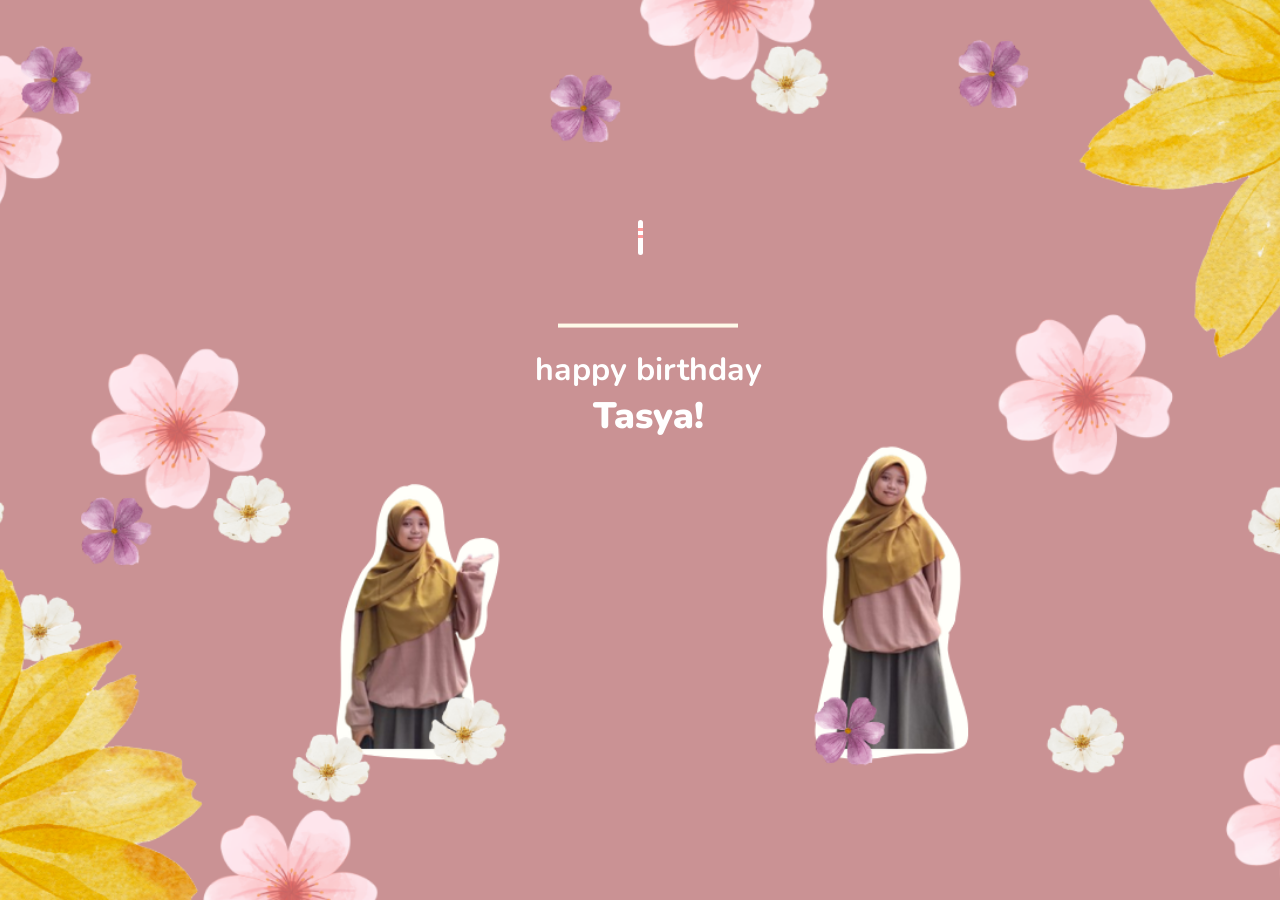
<file: index.html>
<!DOCTYPE html>
<html lang="en">
  <head>
    <meta charset="UTF-8">
    <meta name="viewport" content="width=device-width, initial-scale=1.0">
    <title>Tasya's Birthday</title>
    <link rel="icon" type="image/png" href="cake.png">
    <style>
       @import url('https://fonts.googleapis.com/css2?family=Nunito:wght@700&display=swap');


      html,
      
      body {
        width: 100%;
        height: 100%;
        scrollbar-width: none;
        overflow: hidden;
      }

      body {
        background: url("bg4.png") no-repeat center center fixed;
        background-size: cover;
      }

      .name{
        margin-top: 0;
        font-family: 'Nunito', sans-serif;
        font-size: 2.3rem;
        font-weight: 900;

      }

      #cake {
        display: block;
        position: relative;
        margin: -10em auto 0 auto;
      }
      
      @media (max-width: 600px) {
        #cake {
          width: 120px;
          height: auto;
          margin: -5em auto 0 auto;
        }

        .text h1 {
          font-size: 1.2em;
        }

        .name {
          font-size: 3em;
        }
    }
      /* ============================================== Candle
      */

      .cake {
        background: #ffffff;
        border-radius: 10px;
        position: absolute;
        top: 228px;
        left: 50%;
        margin-left: -2.4px;
        margin-top: -8.33333333px;
        width: 5px;
        height: 35px;
        transform: translateY(-300px);
        backface-visibility: hidden;
        animation: in 500ms 6s ease-out forwards;
      }
      .cake:after,
      .cake:before {
        background: rgba(255, 0, 0, 0.4);
        content: "";
        position: absolute;
        width: 100%;
        height: 2.22222222px;
      }
      .cake:after {
        top: 25%;
        left: 0;
      }
      .cake:before {
        top: 45%;
        left: 0;
      }

      /* ============================================== Fire
      */

      .fuego {
        border-radius: 100%;
        position: absolute;
        top: -20px;
        left: 50%;
        margin-left: -2.6px;
        width: 6.66666667px;
        height: 18px;
        
      }
      .fuego:nth-child(1) {
        animation: fuego 2s 6.5s infinite;
      }
      .fuego:nth-child(2) {
        animation: fuego 1.5s 6.5s infinite;
      }
      .fuego:nth-child(3) {
        animation: fuego 1s 6.5s infinite;
      }
      .fuego:nth-child(4) {
        animation: fuego 0.5s 6.5s infinite;
      }
      .fuego:nth-child(5) {
        animation: fuego 0.2s 6.5s infinite;
      }

      /* ============================================== Animation Fire
      */

      @keyframes fuego {
        0%, 100% {
          background: rgba(254, 248, 97, 0.5);
          box-shadow: 0 0 40px 10px rgba(248, 233, 209, 0.2);
          transform: translateY(0) scale(1);
        }
        50% {
          background: rgba(255, 50, 0, 0.1);
          box-shadow: 0 0 40px 20px rgba(248, 233, 209, 0.2);
          transform: translateY(-20px) scale(0);
        }
      }

      @keyframes in {
        to {
          transform: translateY(0);
        }
      }

      .text {
        color: #ffffff;
        font-family: 'Nunito', sans-serif;
        font-weight: 900;
        text-align: center;
        -webkit-text-stroke: 0px #F49BAB; /* outline */  
        h1 {
          font-size: 2em;
           margin: 0;
        }
      }
    </style>
  </head>
  <body>
      <div class="cake">
        <div class="fuego"></div>
        <div class="fuego"></div>
        <div class="fuego"></div>
        <div class="fuego"></div>
        <div class="fuego"></div>
      </div>
      <svg id="cake" version="1.1" x="0px" y="0px" width="200px" height="500px" viewBox="0 0 200 500" enable-background="new 0 0 200 500" xml:space="preserve">
        <path fill="#F7B5CA" d="M173.667-13.94c-49.298,0-102.782,0-147.334,0c-3.999,0-4-16.002,0-16.002
        c44.697,0,96.586,0,147.334,0C177.667-29.942,177.668-13.94,173.667-13.94z">
            <animate id="bizcocho_3" attributeName="d" calcMode="spline" keySplines="0 0 1 1; 0 0 1 1" begin="relleno_2.end" dur="0.3s" fill="freeze" values="
                              M173.667-13.94c-49.298,0-102.782,0-147.334,0c-3.999,0-4-16.002,0-16.002
        c44.697,0,96.586,0,147.334,0C177.667-29.942,177.668-13.94,173.667-13.94z
                              ;
                              M173.667,411.567c-47.995,12.408-102.955,12.561-147.334,0
        c-3.848-1.089-0.189-16.089,3.661-15.002c44.836,12.66,90.519,12.753,139.427,0.07
        C173.293,395.631,177.541,410.566,173.667,411.567z
                              ;
                              M173.667,427.569c-49.795,0-101.101,0-147.334,0c-3.999,0-4-16.002,0-16.002
        c46.385,0,97.539,0,147.334,0C177.668,411.567,177.667,427.569,173.667,427.569z
                              " />
        </path>
        <path fill="#FFE1E0" d="M100-178.521c1.858,0,3.364,1.506,3.364,3.363c0,0,0,33.17,0,44.227
        c0,19.144,0,57.431,0,76.574c0,10.152,0,40.607,0,40.607c0,1.858-1.506,3.364-3.364,3.364l0,0c-1.858,0-3.364-1.506-3.364-3.364c0,0,0-30.455,0-40.607c0-19.144,0-57.432,0-76.575c0-11.057,0-44.226,0-44.226C96.636-177.015,98.142-178.521,100-178.521
        L100-178.521z">
            <animate id="relleno_2" attributeName="d" calcMode="spline" keySplines="0 0 1 1; 0 0 1 1; 0 0 0.58 1" begin="bizcocho_2.end" dur="0.5s" fill="freeze" values="
                              M100-178.521c1.858,0,3.364,1.506,3.364,3.363c0,0,0,33.17,0,44.227
        c0,19.144,0,57.431,0,76.574c0,10.152,0,40.607,0,40.607c0,1.858-1.506,3.364-3.364,3.364l0,0c-1.858,0-3.364-1.506-3.364-3.364c0,0,0-30.455,0-40.607c0-19.144,0-57.432,0-76.575c0-11.057,0-44.226,0-44.226C96.636-177.015,98.142-178.521,100-178.521
        L100-178.521z
                              ;
                              M100,267.257c1.858,0,3.364,1.506,3.364,3.363c0,0,0,33.17,0,44.227
        c0,19.143,0,57.43,0,76.574c0,10.151,0,40.606,0,40.606c0,1.858-1.506,3.364-3.364,3.364l0,0c-1.858,0-3.364-1.506-3.364-3.364
        c0,0,0-30.455,0-40.606c0-19.145,0-57.432,0-76.576c0-11.057,0-44.225,0-44.225C96.636,268.763,98.142,267.257,100,267.257
        L100,267.257z
                              ;
                              M93.928,405.433c-0.655,6.444-0.102,9.067,2.957,11.798c0,0,8.083,5.571,16.828,3.503
        c18.629-4.406,43.813,6.194,50.792,7.791c14.75,3.375,9.162,6.867,9.162,6.867c-2.412,2.258-58.328,0-73.667,0l0,0
        c-1.858,0-69.995,2.133-73.667,0c0,0-3.337-2.439,6.172-5.992c11.375-4.25,52.875,8.822,47.139-9.442
        c-6.333-20.167,5.226-21.514,5.226-21.514c3.435-0.915,12.78-6.663,10.923-0.546L93.928,405.433z
                              ;
                              M102.242,427.569c5.348,0,14.079,0,17.462,0c0,0,17.026,0,27.504,0
        c19.143,0,20.39-3.797,26.459,0c3,1.877,0,7.823,0,7.823c-2.412,2.258-58.328,0-73.667,0l0,0c-1.858,0-67.187,0-73.667,0
        c0,0-4.125-4.983,0-7.823c5.201-3.58,16.085,0,23.725,0c8.841,0,20.762,0,20.762,0c3.686,0,8.597,0,19.511,0H102.242z
                              " />
        </path>
        <path fill="#F7B5CA" d="M173.667-15.929c-46.512,0-105.486,0-147.334,0c-3.999,0-4-16.002,0-16.002
        c43.566,0,97.96,0,147.334,0C177.667-31.931,177.666-15.929,173.667-15.929z">
            <animate id="bizcocho_2" attributeName="d" calcMode="spline" keySplines="0 0 1 1; 0 0 1 1; 0.25 0 0.58 1" begin="relleno_1.end" dur="0.5s" fill="freeze" values="
                              M173.667-15.929c-46.512,0-105.486,0-147.334,0c-3.999,0-4-16.002,0-16.002
        c43.566,0,97.96,0,147.334,0C177.667-31.931,177.666-15.929,173.667-15.929z
                              ;
                              M173.434,445.393c-47.269,8.001-105.245,8.001-147.334,0c-3.929-0.747-0.692-16.543,3.243-15.824
        c43.828,8.001,92.165,8.001,140.739,0C174.029,428.918,177.377,444.726,173.434,445.393z
                              ;
                              M173.667,449.514c-47.576-5.454-102.799-5.744-147.333,0c-3.966,0.512-3.938-15.297,0-16.002
        c43.683-7.823,97.646-8.026,147.333,0C177.616,434.15,177.642,449.969,173.667,449.514z
                              ;
                              M173.667,451.394c-49.298,0-102.782,0-147.334,0c-3.999,0-4-16.002,0-16.002
        c44.697,0,96.586,0,147.334,0C177.667,435.392,177.668,451.394,173.667,451.394z
                              " />
        </path>
        <path fill="#FFE1E0" d="M101.368-73.685c0,12.164,0,15.18,0,28.519c0,22.702,0-13.661,0,8.304c0,14.48,0,18.233,0,30.512
        c0,1.753-2.958,1.847-2.958,0c0-12.68,0-16.277,0-30.401c0-21.983,0,11.66,0-8.305c0-13.027,0-15.992,0-28.628
        C98.411-75.883,101.368-75.592,101.368-73.685z">
            <animate id="relleno_1" attributeName="d" calcMode="spline" keySplines="0 0 1 1; 0 0 1 1; 0 0 0.6 1" begin="bizcocho_1.end" dur="0.5s" fill="freeze" values="
                              M101.368-73.685c0,12.164,0,15.18,0,28.519c0,22.702,0-13.661,0,8.304c0,14.48,0,18.233,0,30.512
        c0,1.753-2.958,1.847-2.958,0c0-12.68,0-16.277,0-30.401c0-21.983,0,11.66,0-8.305c0-13.027,0-15.992,0-28.628
        C98.411-75.883,101.368-75.592,101.368-73.685z
                              ;
                              M101.368,350.885c0,12.164,0,65.18,0,78.518c0,22.703,0-33.66,0-11.695c0,14.48,0,28.232,0,40.512
        c0,1.753-2.958,1.847-2.958,0c0-12.68,0-26.277,0-40.402c0-21.982,0,31.66,0,11.695c0-13.027,0-65.992,0-78.627
        C98.411,348.686,101.368,348.977,101.368,350.885z
                              ;
                              M128.38,447.567c37.626,6.312,39.303,13.658,26.833,12.833c-22.653-1.499-13.636-0.831-23.302-0.831
        c-14.48,0-17.884,0-30.163,0c-2.087,0-2.068,0-3.915,0c-13.333,0-8.963,0-23.088,0c-11.668,0-14.062,5.995-27.532,1.164
        c-12.629-4.529,38.667-3.167,46.833-17.333C100.077,432.94,105.546,443.736,128.38,447.567z
                              ;
                              M173.667,451.394c2.875,0,2.997,9.257,0,9.131c-22.662-0.956-32.09-0.956-41.756-0.956
        c-14.48,0-17.884,0-30.163,0c-2.087,0-2.068,0-3.915,0c-13.333,0-8.963,0-23.088,0c-11.668,0-34.99-0.294-48.412,1.831
        c-4.109,0.65-3.01-10.006,0-10.006C37.129,451.394,149.379,451.394,173.667,451.394z
                              " />
        </path>
        <path fill="#F7B5CA" d="M173.667,21.571c-33.174,0-111.467,0-147.334,0c-4,0-4-16.002,0-16.002c39.836,0,105.982,0,147.334,0
        C177.668,5.569,177.667,21.571,173.667,21.571z">
            <animate id="bizcocho_1" attributeName="d" calcMode="spline" keySplines="0 0 1 1; 0 0 1 1; 0 0 1 1; 0.25 0 1 1; 0 0 1 1; 0.25 0 0.6 1" begin="2s" dur="0.8s" fill="freeze" values="
                              M173.667,21.571c-33.174,0-111.467,0-147.334,0c-4,0-4-16.002,0-16.002c39.836,0,105.982,0,147.334,0
        C177.668,5.569,177.667,21.571,173.667,21.571z
                              ;
                              M173.667,459.569c-33.197,16.002-110.782,16.002-147.334,0c-3.664-1.604,1.614-15.617,5.337-14.153
        c40.702,16.002,94.289,16.104,136.505,0.103C171.917,444.1,177.271,457.832,173.667,459.569z
                              ;
                              M171.817,475.571c-39.361-3.001-105.438-2.571-143.556,0c-3.991,0.27-7.377-14.736-3.387-15.014
        c41.553-2.888,104.421-3.121,150.51-0.233C179.378,460.574,175.806,475.875,171.817,475.571z
                              ;
                              M171.817,459.564c-38.8-12.188-104.504-13.762-143.556,0c-3.772,1.329-7.961-12.604-4.178-13.905
        c40.864-14.064,105.114-15.52,151.918-0.973C179.822,445.874,175.634,460.762,171.817,459.564z
                              ;
                              M173.667,475.571c-46.376-5.005-105.924-4.003-147.334,0c-3.981,0.385-3.479-15.421,0.479-16.002
        c43.087-6.327,97.705-7.083,146.855,0.438C177.621,460.613,177.644,476,173.667,475.571z
                              ;
                              M173.667,474.117c-46.376,1.866-105.638,2.01-147.334,0c-3.995-0.192-3.52-16.144,0.479-16.002
        c43.794,1.55,96.341,1.541,145.723,0C176.532,457.99,177.663,473.956,173.667,474.117z
                              ;
                              M173.667,475.571c-46.512,0-105.486,0-147.334,0c-3.999,0-4-16.002,0-16.002c43.566,0,97.96,0,147.334,0
        C177.667,459.569,177.666,475.571,173.667,475.571z
                              " />
        </path>
        <path fill="#fefae9" d="M104.812,113.216c0,3.119-2.164,5.67-4.812,5.67c-2.646,0-4.812-2.551-4.812-5.67c0-5.594,0-16.782,0-22.375
      c0-5.143,0-15.427,0-20.568c0-7.333,0-21.998,0-29.33c0-5.523,0-16.569,0-22.092c0-3.295,0-9.885,0-13.181
      C95.188,2.551,97.353,0,100,0c2.648,0,4.812,2.551,4.812,5.669c0,3.248,0,9.743,0,12.991c0,5.428,0,16.284,0,21.711
      c0,7.618,0,22.854,0,30.472c0,4.952,0,14.854,0,19.807C104.812,96.292,104.812,107.576,104.812,113.216z">
            <animate id="crema" attributeName="d" calcMode="spline" keySplines="0 0 1 1; 0 0 1 1; 0 0 1 1; 0.25 0 1 1; 0 0 1 1; 0 0 0.58 1" begin="bizcocho_3.end" dur="2s" fill="freeze" values="
                              M104.812,113.216c0,3.119-2.164,5.67-4.812,5.67c-2.646,0-4.812-2.551-4.812-5.67c0-5.594,0-16.782,0-22.375
      c0-5.143,0-15.427,0-20.568c0-7.333,0-21.998,0-29.33c0-5.523,0-16.569,0-22.092c0-3.295,0-9.885,0-13.181
      C95.188,2.551,97.353,0,100,0c2.648,0,4.812,2.551,4.812,5.669c0,3.248,0,9.743,0,12.991c0,5.428,0,16.284,0,21.711
      c0,7.618,0,22.854,0,30.472c0,4.952,0,14.854,0,19.807C104.812,96.292,104.812,107.576,104.812,113.216z
                              ;
                              M104.812,405.897c0,3.119-2.164,5.67-4.812,5.67c-2.646,0-4.812-2.551-4.812-5.67c0-5.594,0-16.782,0-22.376
      c0-5.143,0-15.426,0-20.568c0-7.332,0-21.997,0-29.33c0-5.522,0-16.568,0-22.092c0-3.295,0-9.885,0-13.181
      c0-3.118,2.165-5.669,4.812-5.669c2.648,0,4.812,2.551,4.812,5.669c0,3.247,0,9.743,0,12.991c0,5.428,0,16.283,0,21.711
      c0,7.618,0,22.854,0,30.473c0,4.951,0,14.854,0,19.807C104.812,388.972,104.812,400.256,104.812,405.897z
                              ;
                              M111.873,411.567c-3.119,0-9.226,0-11.874,0c-2.646,0-7.748,0-10.867,0c-7.086,0-12.698,0-18.292,0
      c-6.592,0-12.871,7.371-19.166,3.008c-10.043-6.961-7.776-10.169,2.991-17.745c12.61-8.873,27.713,1.994,25.919-7.531
      c-2.589-13.742,11.008-14.513,11.365-17.789c0.441-4.051,4.235-11.107,8.051-8.175c3.113,2.393,1.007,8.008,0,13.159
      c-1.871,9.569,8.058,2.113,9.494,14.155c2.592,21.732,21.184-0.675,29.309,7.976c5.216,5.553,18.413,5.552,15.426,12.942
      c-3.131,7.745-15.825-4.369-23.8,2.903C126.261,418.271,118.301,411.567,111.873,411.567z
                              ;
                              M111.873,411.567c-3.119,0-9.226,0-11.874,0c-2.646,0-9.734,4.069-12.853,4.069
      c-7.086,0-10.712-4.069-16.306-4.069c-6.592,0-12.12,6.013-19.166,3.008c-7.053-3.008-7.458,2.026-18.659,1.165
      c-6.832-0.525-7.522-3.034-7.533-6.265c-0.037-10.336,22.073-2.452,36.613-2.628c10.234-0.124,19.856-1.439,37.905-2.102
      c16.642-0.61,32.699,1.552,46.009,1.927c12.438,0.351,29.663-8.99,31.532,3.315c0.773,5.093-5.605,3.342-11.211,9.579
      c-5.093,5.667-7.59-4.605-12.965-3.832c-8.269,1.189-14.962-8.537-22.937-1.265C126.261,418.271,118.301,411.567,111.873,411.567z
                              ;
                              M110.946,413.652c-2.904-1.137-8.405-2.748-12.446-0.97c-6.099,2.685-7.273,10.358-13.253,8.242
      c-7.843-2.775-8.953-5.008-14.546-5.01c-24.653-0.011-4.849,26.507-18.264,26.507c-12.377,0,5.791-33.537-19.422-26.682
      c-7.703,2.095-9.806-0.942-9.817-4.173c-0.037-10.336,24.357-4.544,38.897-4.72c10.234-0.124,19.856-1.439,37.905-2.102
      c16.642-0.61,32.699,1.552,46.009,1.927c12.438,0.351,28.973-8.865,31.532,3.315c1.449,6.896,0.318,15.624-3.874,15.624
      c-7.619,0-1.788-15.192-19.243-7.111c-7.581,3.51-15.963-9.738-26.669,1.066C120.644,426.744,118.381,416.561,110.946,413.652z
                              ;
                              M111.547,413.9c-2.969-0.956-8.775-0.949-13.167-0.5c-14.667,1.5-8.325,16.508-14.667,16.666
      c-6.667,0.166-0.167-13.5-13.013-14.151c-30.471-1.545-5.572,46.651-18.987,46.651c-12.377,0,10.333-50.166-18.667-44.5
      c-7.835,1.531-9.537-1.417-9.548-4.647c-0.037-10.336,23.675-5.177,38.215-5.353c10.234-0.124,20.618-1.671,38.667-2.333
      c16.642-0.61,32.023,1.458,45.333,1.833c12.438,0.351,33.819-8.431,33.199,4.001c-0.532,10.666,0.414,26.166-5.245,25.833
      c-7.606-0.447-2.954-31.5-19.243-18.899c-7.985,6.177-17.658-5.969-27.377,5.732C118.88,434.066,121.38,417.067,111.547,413.9z
                              ;
                              M111.547,415.233c-6.667-0.834-9.667,4.667-13.833,3.333c-19.649-6.291-8.158,22.176-14.5,22.334
      c-6.667,0.166,2.833-18-13.333-22.167c-29.544-7.615-9.667,43.833-20.167,43.833c-10.333,0,8.004-55.006-16.833-39
      c-7.5,4.833-9.508-3.78-9.299-7.004c0.799-12.329,23.592-7.153,38.132-7.329c10.234-0.124,20.238-1.505,38.287-2.167
      c16.642-0.61,32.903,1.125,46.213,1.5c12.438,0.351,35.058-5.579,31.863,6.451c-5.532,20.833,1.25,28.216-4.409,27.883
      c-7.606-0.447-6.058-37.895-20.62-23.333c-10.167,10.166-15.972-0.747-25,12C119.547,443.568,121.798,416.515,111.547,415.233z
                              " />
        </path>
        <rect x="10" y="475.571" fill="#fefae9" width="180" height="4" />
      </svg>
      <div class="text">
      <h1>happy birthday</h1>
      <p class="name">Tasya!</p>
      </div>
  </body>
</html>
</file>
